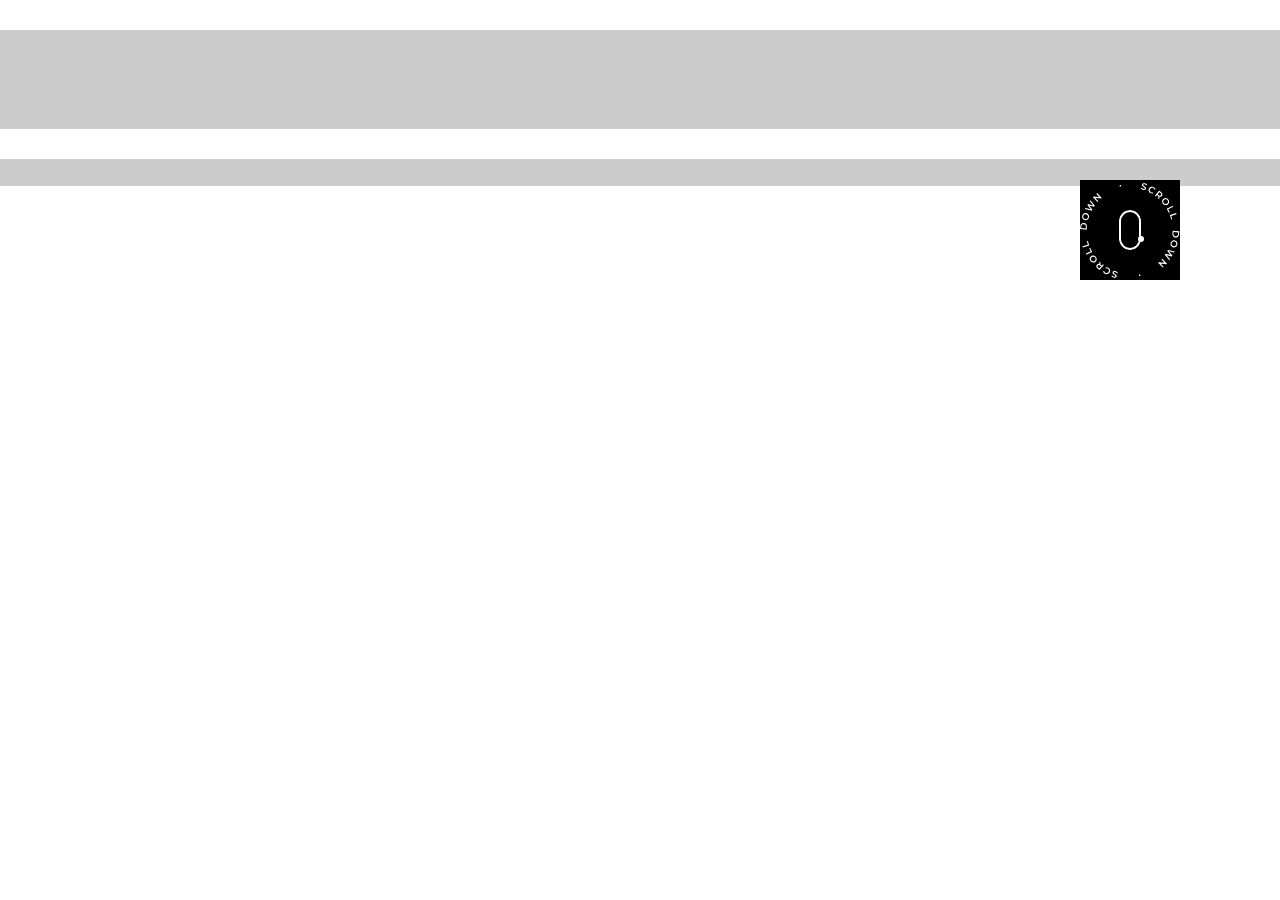
<file: animation.html>
<!DOCTYPE html>
<html lang="ko">
<head>
  <meta charset="UTF-8">
  <meta name="viewport" content="width=device-width, initial-scale=1.0">
  <title>애니메이션 현대첨단소재 Hyundai Advanced Materials</title>
  <style>
    * {
      padding: 0;
      margin: 0;
      box-sizing: border-box;
    }
    body {
      font-family: 'Poppins', 'Pretendard Variable', sans-serif;
    }
    .container, .container-s {
      margin: 30px 0;
      background-color: #ccc;
      overflow: hidden;
    }
    .txt {
      font-size: 86px;
      font-weight: bold;
      animation: mask-slogan-ani 4s both infinite;
    }
    .txt-s {
      font-size: 20px;
      animation: mask-slogan-s-ani 4s both infinite;
    }
    .scroll {
      position: fixed;
      right: 100px;
      top: 20%;
      width: 100px;
      height: 100px;
      background-color: #000;
    }
    .emblem {
      width: 100%;
      height: 100%;
      background: url('../images/scroll_down.svg') center center / contain no-repeat;
      animation: rotate-ani 4s linear infinite;
    }
    .mouse {
      position: absolute;
      left: 50%;
      top: 50%;
      width: 22px;
      height: 40px;
      border-radius: 11px;
    }
    .mouse:before { /* 마우스 안쪽 도형 마스크 */
      position: absolute;
      inset: 0; /* left, top, right, bottom 모두 0, 너비와 높이를 100% 설계한 것과 동일 */
      padding: 2px;
      border-radius: inherit;
      background-image: linear-gradient(to bottom, rgba(255,255,255,1) 50%, rgba(255,255,255,0.3) 51%);
      background-size: auto 200%;
      -webkit-mask: linear-gradient(#f00 0 0) content-box, linear-gradient(#f00 0 0);
      mask: linear-gradient(#f00 0 0) content-box, linear-gradient(#f00 0 0);
      -webkit-mask-composite: xor;
      mask-composite: exclude;
      content: '';
      transform: translate(-50%, -50%);
      animation: mouse-line-ani 1.2s alternate infinite;
    }
    .mouse:after { /* 동그라미 위아래 마이크로 모션 */
      position: absolute;
      left: 50%;
      top: 15%;
      width: 6px;
      height: 6px;
      border-radius: 50%;
      content: '';
      background-color: #fff;
      transform: translateX(-50%);
      animation: mouse-dot-ani 1.2s;
      animation-direction: alternate; /* 왕복 */
      animation-iteration-count: infinite; /* 2회 반복하려면 반복회수 4*/
    }

    /* 애니메이션 */
    @keyframes mask-slogan-ani {
      from {transform: translateY(100%); opacity: 0;}
      25% {transform: translateY(0); opacity: 1;}
      75% {transform: translateY(0); opacity: 1;}
      to {transform: translateY(100%); opacity: 0;}
    }
    @keyframes mask-slogan-s-ani {
      from {transform: translateY(100%); opacity: 0;}
      25% {transform: translateY(100%); opacity: 0;}
      50% {transform: translateY(0); opacity: 1;}
      75% {transform: translateY(0); opacity: 1;}
      to {transform: translateY(100%); opacity: 0;}
    }
    @keyframes rotate-ani {
      from {transform: rotate(0deg);}
      to {transform: rotate(360deg);}
    }
    @keyframes mouse-dot-ani {
      from {top: 15%; width: 6px; height: 6px; opacity: 1;}
      to {top: 80%; width: 3px; height: 3px; opacity: 0.3;}
    }
    @keyframes mouse-line-ani {
      from {background-position: 0 -2px;}
      to {background-position: 0 calc(100% + 2px);}
    }
  </style>
</head>
<body>
  <div class="container">
    <div class="txt">Creating New Future</div>
  </div>
  <div class="container-s">
    <div class="txt-s">무한한 가능성으로 새로운 미래를 만듭니다.</div>
  </div>
  <div class="scroll">
    <div class="emblem"></div>
    <div class="mouse"></div>
  </div>
</body>
</html>
</file>
